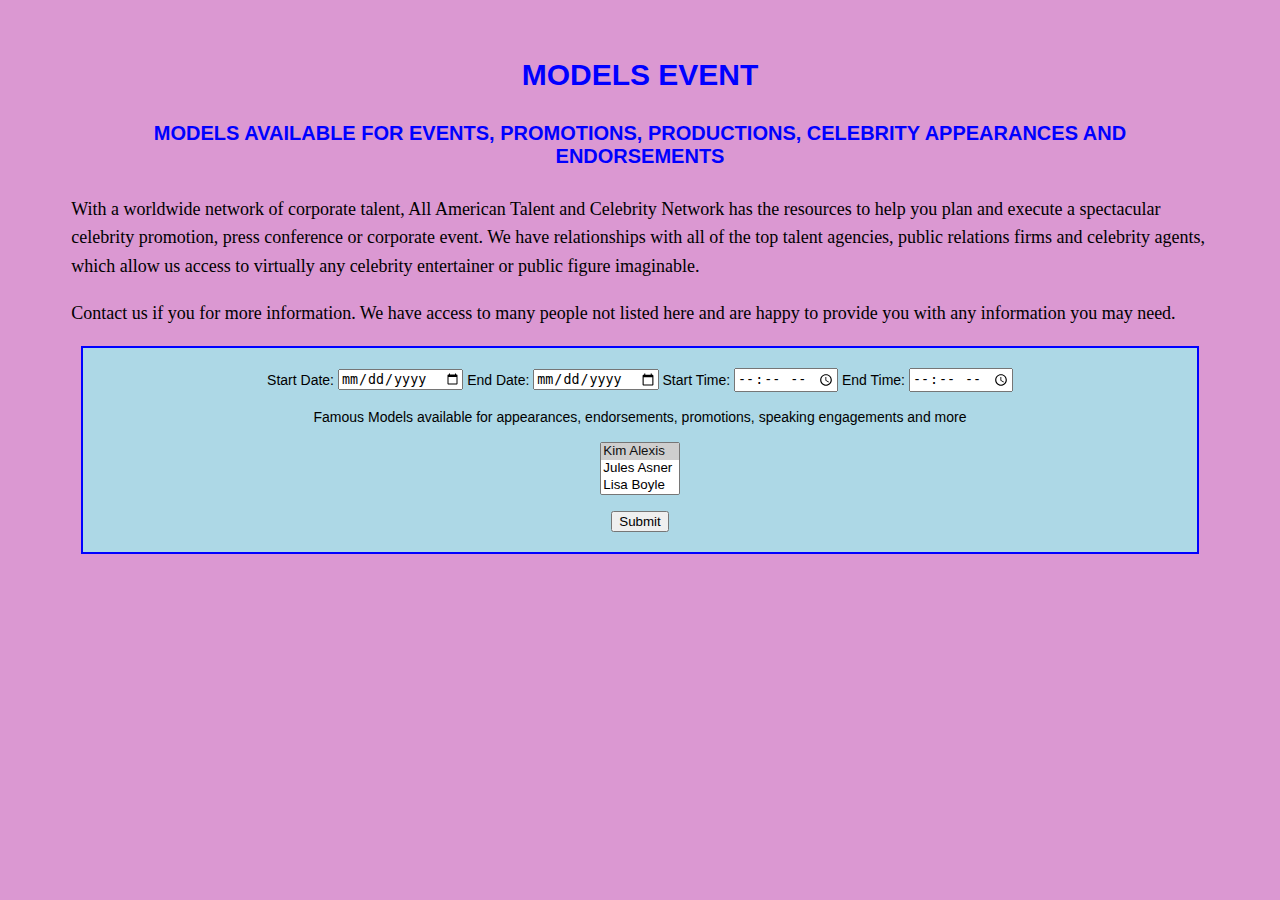
<file: docs/event.html>
<html>
        <head>
                <title>Events</title>
                
                <link href="css/style.css" rel="stylesheet">
       </head>
        
    <body>
        <div class="container">
            <h3>MODELS EVENT</h3>
            <h4>MODELS AVAILABLE FOR EVENTS, PROMOTIONS, PRODUCTIONS, CELEBRITY APPEARANCES AND ENDORSEMENTS</h4>

            <p class="articleone"> With a worldwide network of corporate talent, All American Talent and Celebrity Network has 
                the resources to help you plan and execute a spectacular celebrity promotion, press conference or

              corporate event. We have relationships with all of the top talent agencies, public relations firms
                and celebrity agents, which allow us access to virtually any celebrity entertainer or
                public figure imaginable.</p>
            <p class="articlethree">   
                    Contact us if you for more information. We have access to
                    many people not listed here and are happy to provide you with any information you may need.
            </p>
        

        
            <form class="event" action=# method="post" align="center" >
                <lable for="start">Start Date:</lable>
               
                <input type="date" name="start"/>
                <lable for="end">End Date:</lable>
                <input type="date" name="end"/>
                <lable for="startt">Start Time:</lable>
                <input type="time" name="startt"/>
                <lable for="endt">End Time:</lable>
                <input type="time" name="endt"/>
                
            </br>
    <p>Famous Models available for appearances, endorsements, promotions, speaking engagements and more</p>
    <select name="Models" size="3" multiple="multiple">
        <option value="Kim Alexis" selected="selected">Kim Alexis</option>
        <option value="Jules Asner" >Jules Asner</option>
        <option value="Lisa Boyle" >Lisa Boyle</option>
        <option value="Kate Moss" >Kate Moss</option>
        <option value="Nikki Ziering" >Nikki Ziering</option>
    </select>
    </br>

                
            </br>
                

                <input type="submit" value="Submit"/>
                </form>
    </div>        
    </body>
</html>
</file>
<file: docs/css/style.css>
body{
	background-color:rgb(219, 152, 210);
	font-family:arial, sans-serif;
	font-size:14px;
}
p{
	line-height:1.6em;
}
.container{
	margin:0 auto;
	padding:20px;
	max-width:90%;
}
h3{
	font-size:30px;
	text-align:center;
	color:blue;
}
h4{
	font-size:20px;
	text-align:center;
	color:blue;
}
.articleone{
	
	font-size:18px;
	font-family:tacoma;
	
}


.articlethree{
	
	font-size:18px;
	font-family:tacoma;
}
.event{
	border:2px solid blue;
	background-color:lightblue;
	padding:20px;
	margin:10px;
}
</file>
